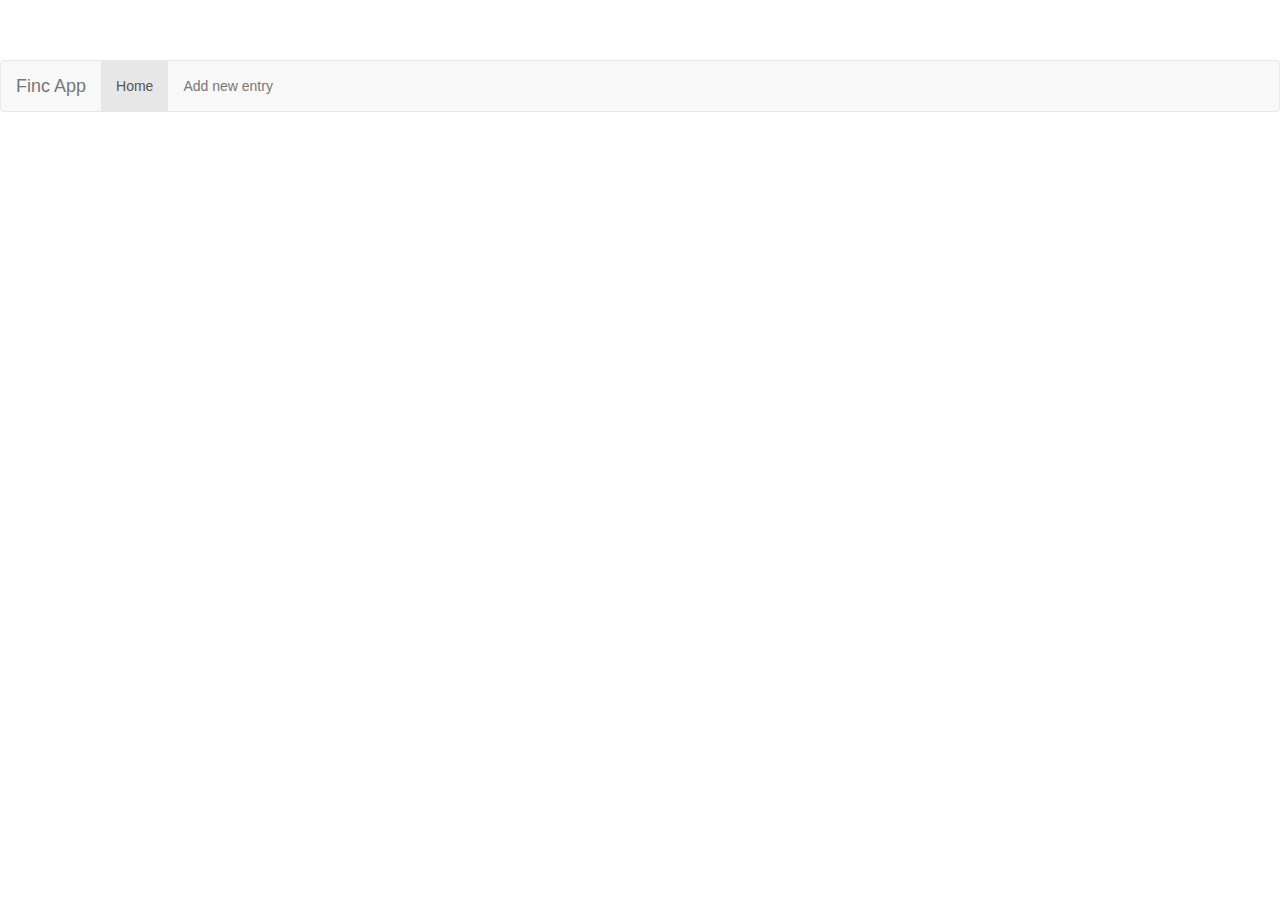
<file: index.html>
<!DOCTYPE html>
<html lang="en">
<head>
    <meta charset="utf-8">
    <title>Backbone.js and Twitter Bootstrap Sample App</title>
    <meta name="description" content="">
    <meta name="author" content="">

    <style>
        body {
            padding-top: 60px; /* 60px to make the container go all the way to the bottom of the topbar */
        }
    </style>
    <link href="css/bootstrap.css" rel="stylesheet"> 
    <link href="css/styles.css" rel="stylesheet">
    <link href="css/datepicker.css" rel="stylesheet">

</head>

<body>

<div class="header"></div>

<div class="container">
    <div class="row">
        <div id="content" class="span12>"></div>
    </div>
</div>

<div class="modals">
    
</div>

<script src="lib/jquery-1.12.4.min.js"></script>
<script src="lib/underscore-min.js"></script>
<script src="lib/backbone-min.js"></script>
<script src="lib/bootstrap.min.js"></script>
<script src="lib/bootstrap-datepicker.js"></script>

<script src="js/models/Financialapp.js"></script>
<script src="js/models/Financialentry.js"></script>

<script src="js/views/header.js"></script>
<script src="js/views/listview.js"></script>
<script src="js/views/details.js"></script>
<script src="js/views/modaladd.js"></script>
<script src="js/utils/utils.js"></script>
<script src="js/main.js"></script>


</body>
</html>
</file>
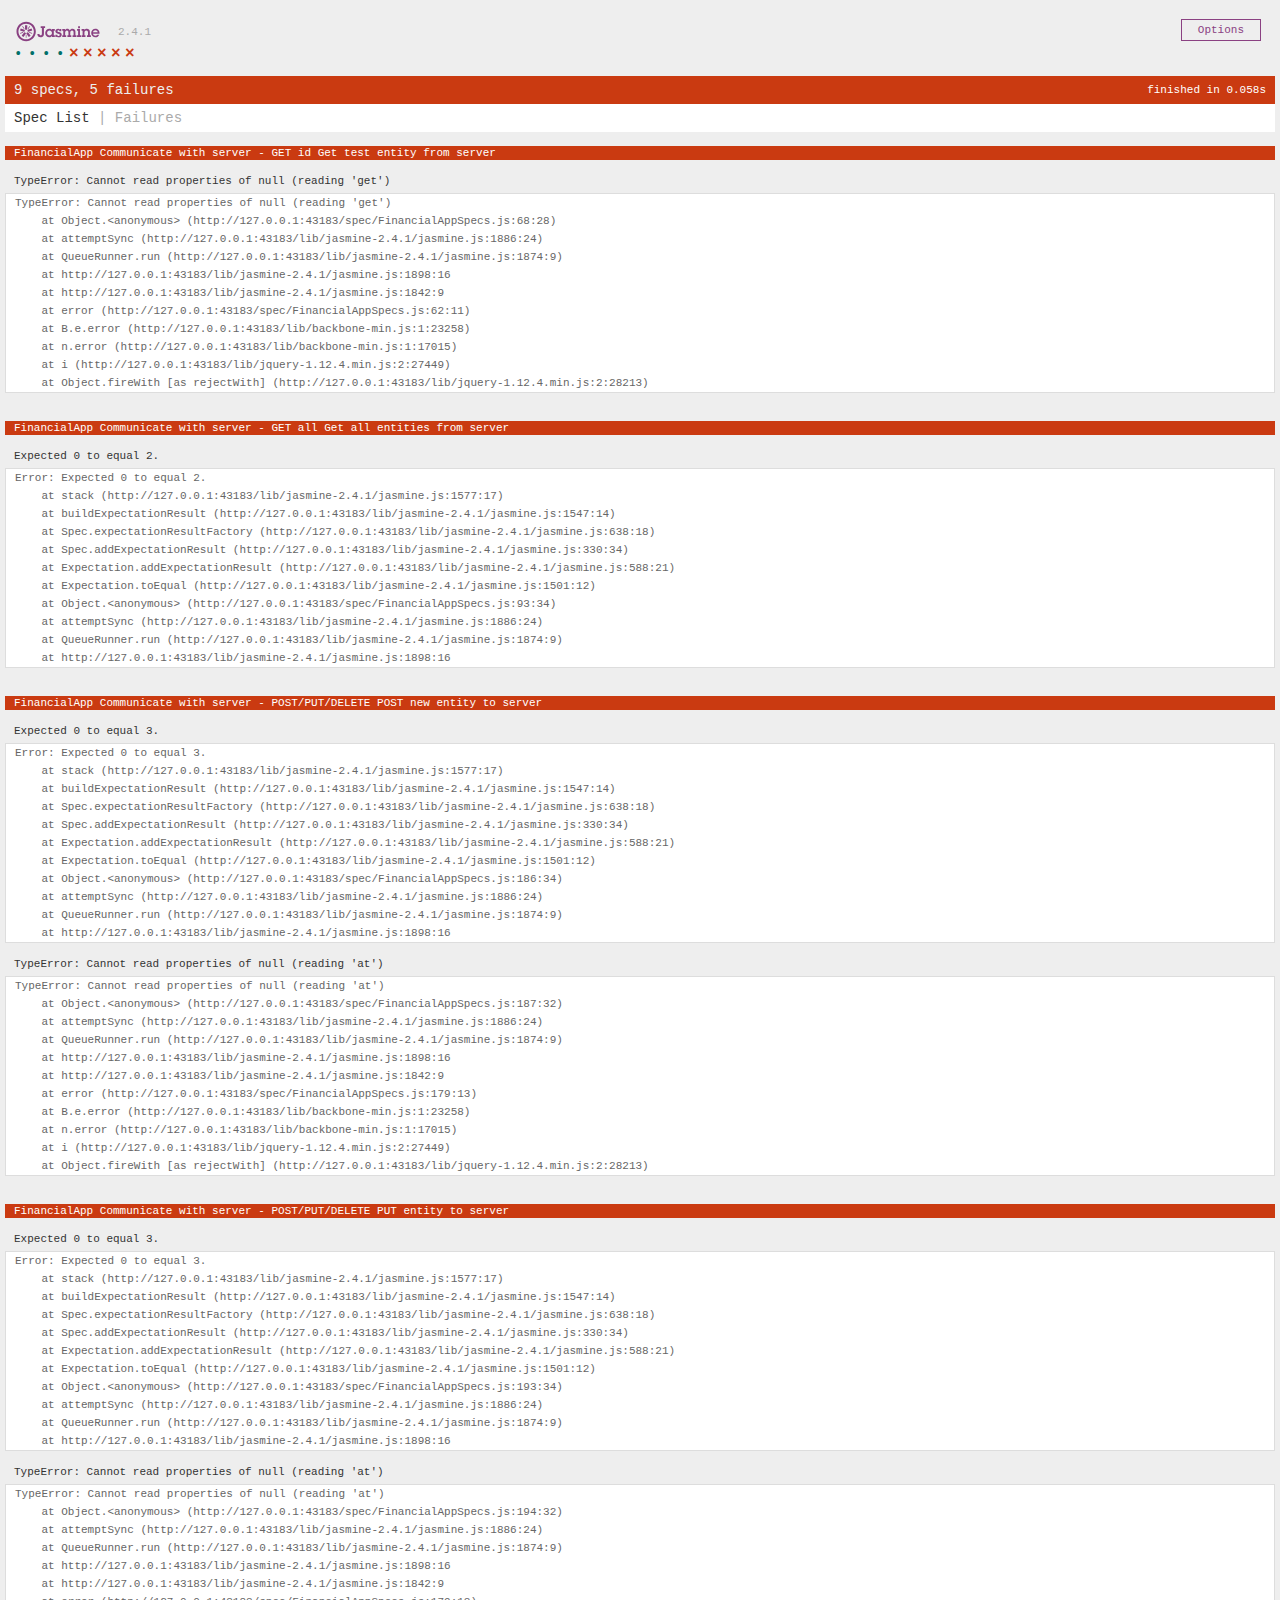
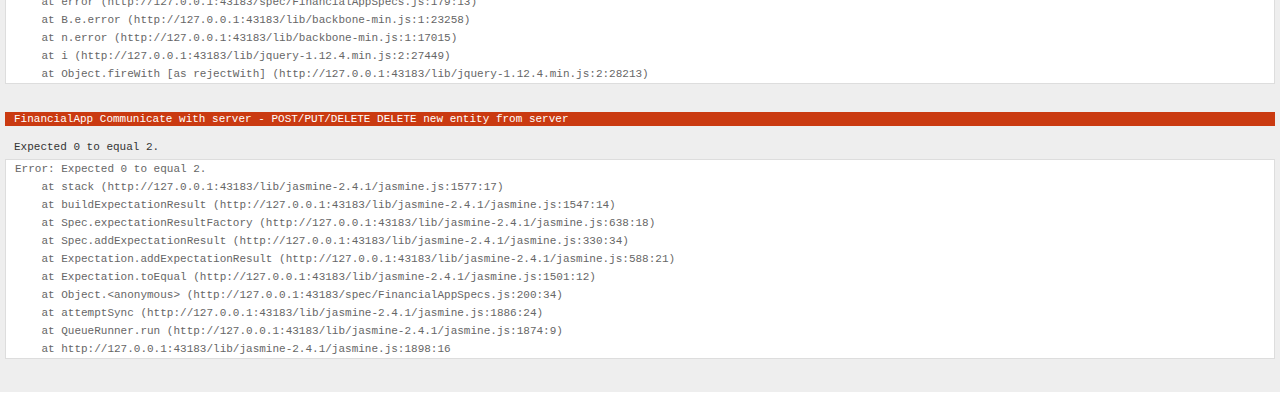
<file: FinancialAppSpecRunner.html>
<!DOCTYPE html>
<html>
<head>
  <meta charset="utf-8">
  <title>Jasmine Spec Runner v2.4.1</title>

  <link rel="stylesheet" href="lib/jasmine-2.4.1/jasmine.css">
  <script src="lib/jquery-1.12.4.min.js"></script>
  <script src="lib/underscore-min.js"></script>
  <script src="lib/backbone-min.js"></script>
  <script src="lib/jasmine-2.4.1/jasmine.js"></script>
  <script src="lib/jasmine-2.4.1/jasmine-html.js"></script>
  <script src="lib/jasmine-2.4.1/boot.js"></script>

  <!-- include source files here... -->
  <script type="text/javascript" src="js/models/Financialapp.js"></script>
  <script type="text/javascript" src="js/models/Financialentry.js"></script>

  <!-- include spec files here... -->
  <script type="text/javascript" src="spec/FinancialAppSpecs.js"></script>
  <!-- <script type="text/javascript" src="spec/PlayerSpec.js"></script> -->

</head>

<body>
</body>
</html>
</file>
<file: css/styles.css>
.line-button {
	margin-left: 15px;
	float: right;
}
.dropdown-menu {
    max-height: 400px;
    overflow-y: scroll;
    width: 220px;
}

.list-item {
    padding-top: 6px;
    padding-left: 56px;
}

.no-reports {
    display: none;
}
</file>
<file: lib/jasmine-2.4.1/jasmine.css>
body { overflow-y: scroll; }

.jasmine_html-reporter { background-color: #eee; padding: 5px; margin: -8px; font-size: 11px; font-family: Monaco, "Lucida Console", monospace; line-height: 14px; color: #333; }
.jasmine_html-reporter a { text-decoration: none; }
.jasmine_html-reporter a:hover { text-decoration: underline; }
.jasmine_html-reporter p, .jasmine_html-reporter h1, .jasmine_html-reporter h2, .jasmine_html-reporter h3, .jasmine_html-reporter h4, .jasmine_html-reporter h5, .jasmine_html-reporter h6 { margin: 0; line-height: 14px; }
.jasmine_html-reporter .jasmine-banner, .jasmine_html-reporter .jasmine-symbol-summary, .jasmine_html-reporter .jasmine-summary, .jasmine_html-reporter .jasmine-result-message, .jasmine_html-reporter .jasmine-spec .jasmine-description, .jasmine_html-reporter .jasmine-spec-detail .jasmine-description, .jasmine_html-reporter .jasmine-alert .jasmine-bar, .jasmine_html-reporter .jasmine-stack-trace { padding-left: 9px; padding-right: 9px; }
.jasmine_html-reporter .jasmine-banner { position: relative; }
.jasmine_html-reporter .jasmine-banner .jasmine-title { background: url('[data-uri]') no-repeat; background: url('[data-uri]') no-repeat, none; -moz-background-size: 100%; -o-background-size: 100%; -webkit-background-size: 100%; background-size: 100%; display: block; float: left; width: 90px; height: 25px; }
.jasmine_html-reporter .jasmine-banner .jasmine-version { margin-left: 14px; position: relative; top: 6px; }
.jasmine_html-reporter #jasmine_content { position: fixed; right: 100%; }
.jasmine_html-reporter .jasmine-version { color: #aaa; }
.jasmine_html-reporter .jasmine-banner { margin-top: 14px; }
.jasmine_html-reporter .jasmine-duration { color: #fff; float: right; line-height: 28px; padding-right: 9px; }
.jasmine_html-reporter .jasmine-symbol-summary { overflow: hidden; *zoom: 1; margin: 14px 0; }
.jasmine_html-reporter .jasmine-symbol-summary li { display: inline-block; height: 10px; width: 14px; font-size: 16px; }
.jasmine_html-reporter .jasmine-symbol-summary li.jasmine-passed { font-size: 14px; }
.jasmine_html-reporter .jasmine-symbol-summary li.jasmine-passed:before { color: #007069; content: "\02022"; }
.jasmine_html-reporter .jasmine-symbol-summary li.jasmine-failed { line-height: 9px; }
.jasmine_html-reporter .jasmine-symbol-summary li.jasmine-failed:before { color: #ca3a11; content: "\d7"; font-weight: bold; margin-left: -1px; }
.jasmine_html-reporter .jasmine-symbol-summary li.jasmine-disabled { font-size: 14px; }
.jasmine_html-reporter .jasmine-symbol-summary li.jasmine-disabled:before { color: #bababa; content: "\02022"; }
.jasmine_html-reporter .jasmine-symbol-summary li.jasmine-pending { line-height: 17px; }
.jasmine_html-reporter .jasmine-symbol-summary li.jasmine-pending:before { color: #ba9d37; content: "*"; }
.jasmine_html-reporter .jasmine-symbol-summary li.jasmine-empty { font-size: 14px; }
.jasmine_html-reporter .jasmine-symbol-summary li.jasmine-empty:before { color: #ba9d37; content: "\02022"; }
.jasmine_html-reporter .jasmine-run-options { float: right; margin-right: 5px; border: 1px solid #8a4182; color: #8a4182; position: relative; line-height: 20px; }
.jasmine_html-reporter .jasmine-run-options .jasmine-trigger { cursor: pointer; padding: 8px 16px; }
.jasmine_html-reporter .jasmine-run-options .jasmine-payload { position: absolute; display: none; right: -1px; border: 1px solid #8a4182; background-color: #eee; white-space: nowrap; padding: 4px 8px; }
.jasmine_html-reporter .jasmine-run-options .jasmine-payload.jasmine-open { display: block; }
.jasmine_html-reporter .jasmine-bar { line-height: 28px; font-size: 14px; display: block; color: #eee; }
.jasmine_html-reporter .jasmine-bar.jasmine-failed { background-color: #ca3a11; }
.jasmine_html-reporter .jasmine-bar.jasmine-passed { background-color: #007069; }
.jasmine_html-reporter .jasmine-bar.jasmine-skipped { background-color: #bababa; }
.jasmine_html-reporter .jasmine-bar.jasmine-errored { background-color: #ca3a11; }
.jasmine_html-reporter .jasmine-bar.jasmine-menu { background-color: #fff; color: #aaa; }
.jasmine_html-reporter .jasmine-bar.jasmine-menu a { color: #333; }
.jasmine_html-reporter .jasmine-bar a { color: white; }
.jasmine_html-reporter.jasmine-spec-list .jasmine-bar.jasmine-menu.jasmine-failure-list, .jasmine_html-reporter.jasmine-spec-list .jasmine-results .jasmine-failures { display: none; }
.jasmine_html-reporter.jasmine-failure-list .jasmine-bar.jasmine-menu.jasmine-spec-list, .jasmine_html-reporter.jasmine-failure-list .jasmine-summary { display: none; }
.jasmine_html-reporter .jasmine-results { margin-top: 14px; }
.jasmine_html-reporter .jasmine-summary { margin-top: 14px; }
.jasmine_html-reporter .jasmine-summary ul { list-style-type: none; margin-left: 14px; padding-top: 0; padding-left: 0; }
.jasmine_html-reporter .jasmine-summary ul.jasmine-suite { margin-top: 7px; margin-bottom: 7px; }
.jasmine_html-reporter .jasmine-summary li.jasmine-passed a { color: #007069; }
.jasmine_html-reporter .jasmine-summary li.jasmine-failed a { color: #ca3a11; }
.jasmine_html-reporter .jasmine-summary li.jasmine-empty a { color: #ba9d37; }
.jasmine_html-reporter .jasmine-summary li.jasmine-pending a { color: #ba9d37; }
.jasmine_html-reporter .jasmine-summary li.jasmine-disabled a { color: #bababa; }
.jasmine_html-reporter .jasmine-description + .jasmine-suite { margin-top: 0; }
.jasmine_html-reporter .jasmine-suite { margin-top: 14px; }
.jasmine_html-reporter .jasmine-suite a { color: #333; }
.jasmine_html-reporter .jasmine-failures .jasmine-spec-detail { margin-bottom: 28px; }
.jasmine_html-reporter .jasmine-failures .jasmine-spec-detail .jasmine-description { background-color: #ca3a11; }
.jasmine_html-reporter .jasmine-failures .jasmine-spec-detail .jasmine-description a { color: white; }
.jasmine_html-reporter .jasmine-result-message { padding-top: 14px; color: #333; white-space: pre; }
.jasmine_html-reporter .jasmine-result-message span.jasmine-result { display: block; }
.jasmine_html-reporter .jasmine-stack-trace { margin: 5px 0 0 0; max-height: 224px; overflow: auto; line-height: 18px; color: #666; border: 1px solid #ddd; background: white; white-space: pre; }
</file>
<file: css/datepicker.css>
/*!
 * Datepicker for Bootstrap
 *
 * Copyright 2012 Stefan Petre
 * Licensed under the Apache License v2.0
 * http://www.apache.org/licenses/LICENSE-2.0
 *
 */
.datepicker {
  top: 0;
  left: 0;
  padding: 4px;
  margin-top: 1px;
  -webkit-border-radius: 4px;
  -moz-border-radius: 4px;
  border-radius: 4px;
  z-index: 10000 !important;
  /*.dow {
    border-top: 1px solid #ddd !important;
  }*/

}
.datepicker:before {
  content: '';
  display: inline-block;
  border-left: 7px solid transparent;
  border-right: 7px solid transparent;
  border-bottom: 7px solid #ccc;
  border-bottom-color: rgba(0, 0, 0, 0.2);
  position: absolute;
  top: -7px;
  left: 6px;
}
.datepicker:after {
  content: '';
  display: inline-block;
  border-left: 6px solid transparent;
  border-right: 6px solid transparent;
  border-bottom: 6px solid #ffffff;
  position: absolute;
  top: -6px;
  left: 7px;
}
.datepicker > div {
  display: none;
}
.datepicker table {
  width: 100%;
  margin: 0;
}
.datepicker td,
.datepicker th {
  text-align: center;
  width: 20px;
  height: 20px;
  -webkit-border-radius: 4px;
  -moz-border-radius: 4px;
  border-radius: 4px;
}
.datepicker td.day:hover {
  background: #eeeeee;
  cursor: pointer;
}
.datepicker td.day.disabled {
  color: #eeeeee;
}
.datepicker td.old,
.datepicker td.new {
  color: #999999;
}
.datepicker td.active,
.datepicker td.active:hover {
  color: #ffffff;
  background-color: #006dcc;
  background-image: -moz-linear-gradient(top, #0088cc, #0044cc);
  background-image: -webkit-gradient(linear, 0 0, 0 100%, from(#0088cc), to(#0044cc));
  background-image: -webkit-linear-gradient(top, #0088cc, #0044cc);
  background-image: -o-linear-gradient(top, #0088cc, #0044cc);
  background-image: linear-gradient(to bottom, #0088cc, #0044cc);
  background-repeat: repeat-x;
  filter: progid:DXImageTransform.Microsoft.gradient(startColorstr='#ff0088cc', endColorstr='#ff0044cc', GradientType=0);
  border-color: #0044cc #0044cc #002a80;
  border-color: rgba(0, 0, 0, 0.1) rgba(0, 0, 0, 0.1) rgba(0, 0, 0, 0.25);
  *background-color: #0044cc;
  /* Darken IE7 buttons by default so they stand out more given they won't have borders */

  filter: progid:DXImageTransform.Microsoft.gradient(enabled = false);
  color: #fff;
  text-shadow: 0 -1px 0 rgba(0, 0, 0, 0.25);
}
.datepicker td.active:hover,
.datepicker td.active:hover:hover,
.datepicker td.active:focus,
.datepicker td.active:hover:focus,
.datepicker td.active:active,
.datepicker td.active:hover:active,
.datepicker td.active.active,
.datepicker td.active:hover.active,
.datepicker td.active.disabled,
.datepicker td.active:hover.disabled,
.datepicker td.active[disabled],
.datepicker td.active:hover[disabled] {
  color: #ffffff;
  background-color: #0044cc;
  *background-color: #003bb3;
}
.datepicker td.active:active,
.datepicker td.active:hover:active,
.datepicker td.active.active,
.datepicker td.active:hover.active {
  background-color: #003399 \9;
}
.datepicker td span {
  display: block;
  width: 47px;
  height: 54px;
  line-height: 54px;
  float: left;
  margin: 2px;
  cursor: pointer;
  -webkit-border-radius: 4px;
  -moz-border-radius: 4px;
  border-radius: 4px;
}
.datepicker td span:hover {
  background: #eeeeee;
}
.datepicker td span.active {
  color: #ffffff;
  background-color: #006dcc;
  background-image: -moz-linear-gradient(top, #0088cc, #0044cc);
  background-image: -webkit-gradient(linear, 0 0, 0 100%, from(#0088cc), to(#0044cc));
  background-image: -webkit-linear-gradient(top, #0088cc, #0044cc);
  background-image: -o-linear-gradient(top, #0088cc, #0044cc);
  background-image: linear-gradient(to bottom, #0088cc, #0044cc);
  background-repeat: repeat-x;
  filter: progid:DXImageTransform.Microsoft.gradient(startColorstr='#ff0088cc', endColorstr='#ff0044cc', GradientType=0);
  border-color: #0044cc #0044cc #002a80;
  border-color: rgba(0, 0, 0, 0.1) rgba(0, 0, 0, 0.1) rgba(0, 0, 0, 0.25);
  *background-color: #0044cc;
  /* Darken IE7 buttons by default so they stand out more given they won't have borders */

  filter: progid:DXImageTransform.Microsoft.gradient(enabled = false);
  color: #fff;
  text-shadow: 0 -1px 0 rgba(0, 0, 0, 0.25);
}
.datepicker td span.active:hover,
.datepicker td span.active:focus,
.datepicker td span.active:active,
.datepicker td span.active.active,
.datepicker td span.active.disabled,
.datepicker td span.active[disabled] {
  color: #ffffff;
  background-color: #0044cc;
  *background-color: #003bb3;
}
.datepicker td span.active:active,
.datepicker td span.active.active {
  background-color: #003399 \9;
}
.datepicker td span.old {
  color: #999999;
}
.datepicker th.switch {
  width: 145px;
}
.datepicker th.next,
.datepicker th.prev {
  font-size: 21px;
}
.datepicker thead tr:first-child th {
  cursor: pointer;
}
.datepicker thead tr:first-child th:hover {
  background: #eeeeee;
}
.input-append.date .add-on i,
.input-prepend.date .add-on i {
  display: block;
  cursor: pointer;
  width: 16px;
  height: 16px;
}
</file>
